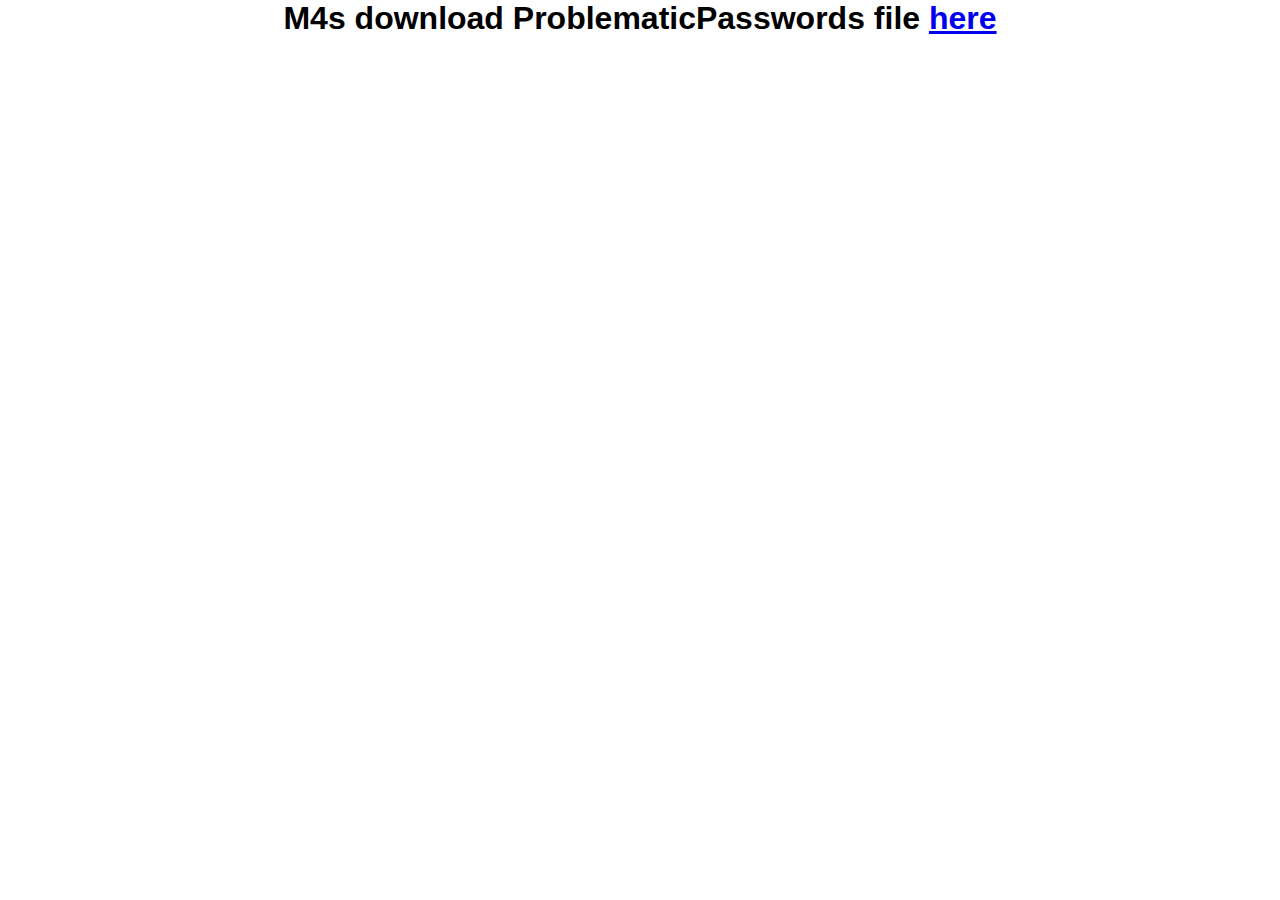
<file: index.html>
<html>

<head>
	<style>
	body {
		margin: auto;
		text-align: center;
		font-family: Arial, Helvetica, sans-serif;
	}
	
	ul{
		list-style: none;
	}
	
	</style>
</head>

<body>
	<h1>M4s download ProblematicPasswords file <a href="ProblematicPasswords.py">here</a></h1>
</body>

</html>
</file>
